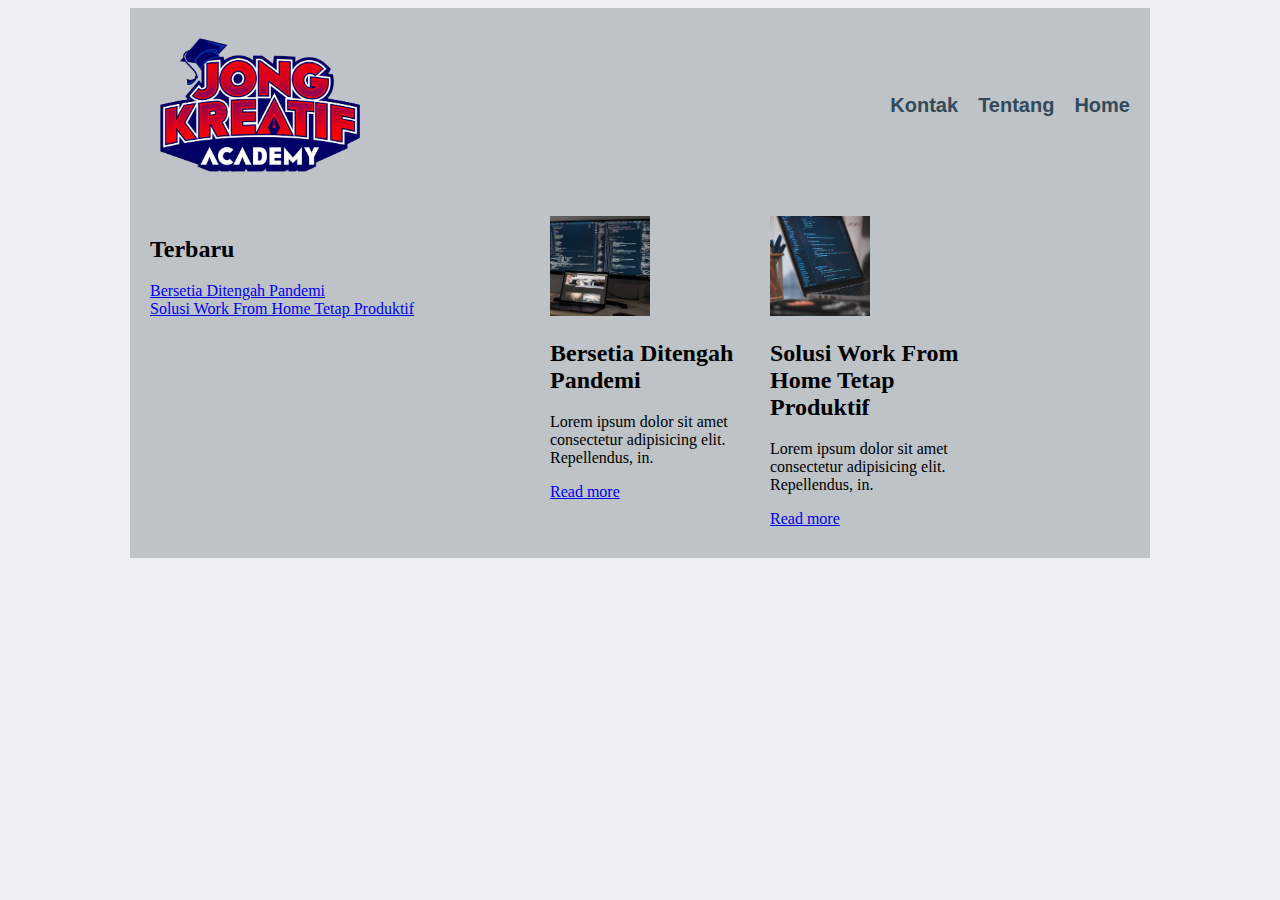
<file: index.html>
<!DOCTYPE html>
<html lang="en">
<head>
    <meta charset="UTF-8">
    <meta http-equiv="X-UA-Compatible" content="IE=edge">
    <meta name="viewport" content="width=device-width, initial-scale=1.0">
    <title>wraper dan container</title>
    <link rel="stylesheet" href="style.css">
</head>
<body>
    <div class="wraper" id="header">
        <div class="container">
            <div id="logo">
                <img src="jongkreatif.png" alt="">
            </div>
            <div class="menu">
                <ul>
                    <li><a href="index.html">Home</a></li>
                    <li><a href="tentang.html">Tentang</a></li>
                    <li><a href="kontak.html">Kontak</a></li>
                </ul>
            </div>
            <div class="clear"></div>
        </div>
    </div>

    <div class="wrap">
        <div class="container">
            <div class="sidebar">
                <!-- isi sidebar -->
                <div class="recent-article">
                    <h2>Terbaru</h2>
                    <ul>
                        <li><a href="artikel1.html">Bersetia Ditengah Pandemi</a></li>
                        <li><a href="artikel2.html">Solusi Work From Home Tetap Produktif</a></li>
                    </ul>
                </div>
            </div>
            <div class="conten">
                <!-- isi conten -->
                <div class="blogcontent">
                    <div class="imagebox">
                        <img src="gambar.jpg" alt="">
                    </div>
                    <div class="textbox">
                        <h2>Bersetia Ditengah Pandemi</h2>
                        <p>Lorem ipsum dolor sit amet consectetur adipisicing elit. Repellendus, in.</p>
                        <a href="artikel1.html">Read more</a>
                    </div>
                </div>
                <div class="blogcontent">
                    <div class="imagebox">
                        <img src="gambar2.jpg" alt="">
                    </div>
                    <div class="textbox">
                        <h2>Solusi Work From Home Tetap Produktif</h2>
                        <p>Lorem ipsum dolor sit amet consectetur adipisicing elit. Repellendus, in.</p>
                        <a href="artikel2.html">Read more</a>
                    </div>
                </div>
            </div>
            <div class="clear"></div>
        </div>
    </div>
    
</body>
</html>
</file>
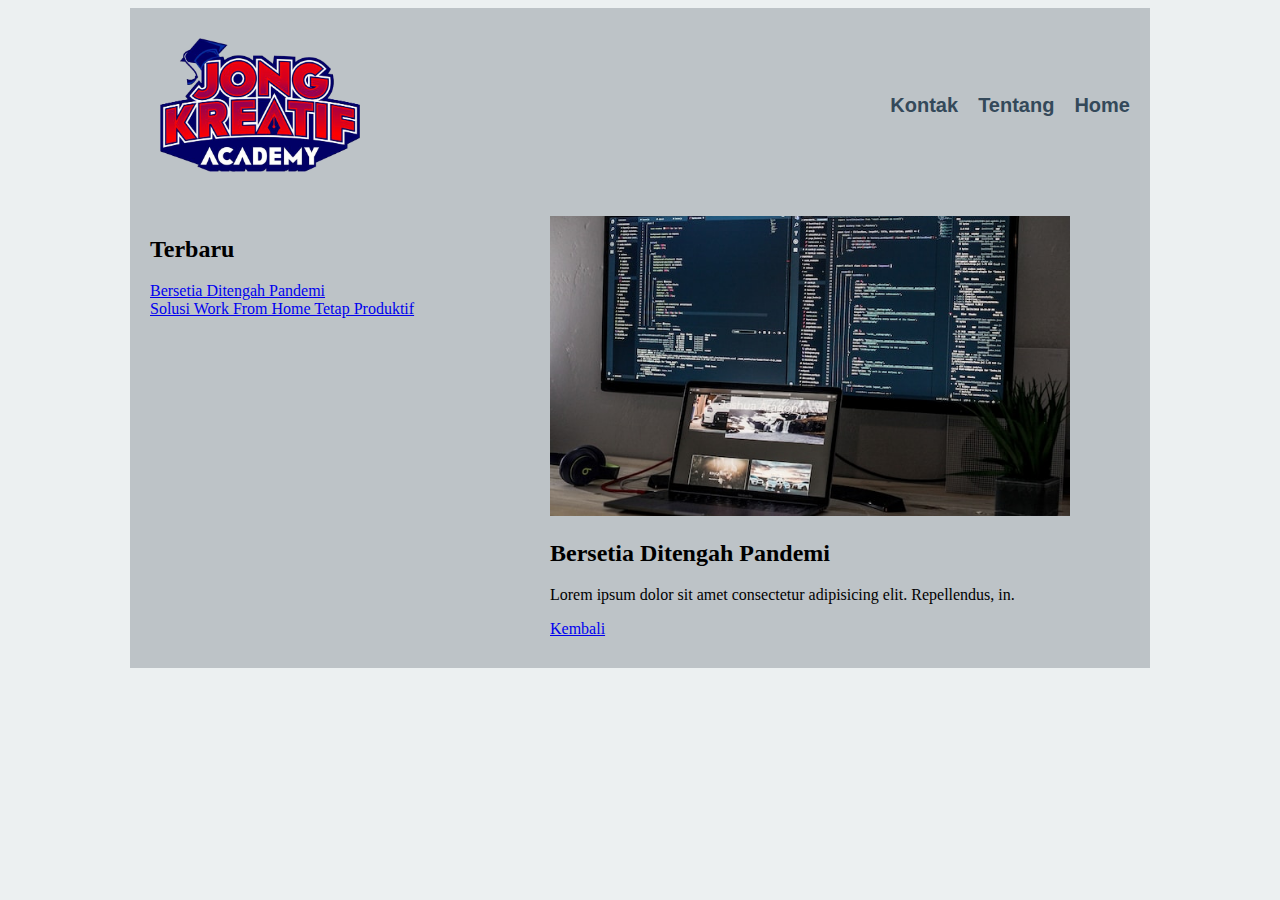
<file: artikel1.html>
<!DOCTYPE html>
<html lang="en">
<head>
    <meta charset="UTF-8">
    <meta http-equiv="X-UA-Compatible" content="IE=edge">
    <meta name="viewport" content="width=device-width, initial-scale=1.0">
    <title>wraper dan container</title>
    <link rel="stylesheet" href="style.css">
</head>
<body>
    <div class="wraper" id="header">
        <div class="container">
            <div id="logo">
                <img src="jongkreatif.png" alt="">
            </div>
            <div class="menu">
                <ul>
                    <li><a href="index.html">Home</a></li>
                    <li><a href="tentang.html">Tentang</a></li>
                    <li><a href="kontak.html">Kontak</a></li>
                </ul>
            </div>
            <div class="clear"></div>
        </div>
    </div>

    <div class="wrap">
        <div class="container">
            <div class="sidebar">
                <!-- isi sidebar -->
                <div class="recent-article">
                    <h2>Terbaru</h2>
                    <ul>
                        <li><a href="artikel1.html">Bersetia Ditengah Pandemi</a></li>
                        <li><a href="artikel2.html">Solusi Work From Home Tetap Produktif</a></li>
                    </ul>
                </div>
            </div>
            <div class="conten">
                <!-- isi conten -->
                <div class="blog-single">
                    <div class="imagebox">
                        <img src="gambar.jpg" alt="">
                    </div>
                    <div class="textbox">
                        <h2>Bersetia Ditengah Pandemi</h2>
                        <p>Lorem ipsum dolor sit amet consectetur adipisicing elit. Repellendus, in.</p>
                        <a href="index.html">Kembali</a>
                    </div>
                </div>
            </div>
            <div class="clear"></div>
        </div>
    </div>
    
</body>
</html>
</file>
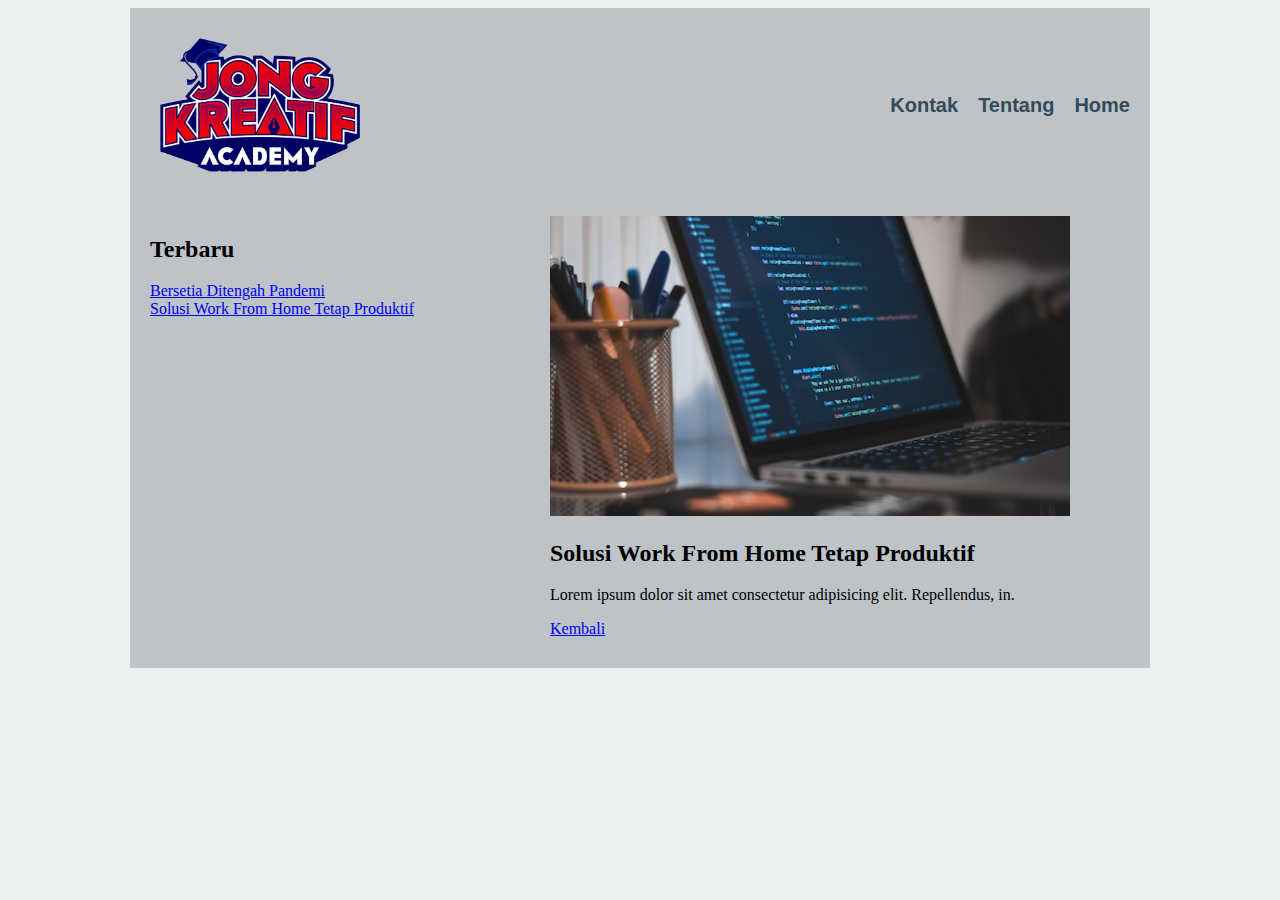
<file: artikel2.html>
<!DOCTYPE html>
<html lang="en">
<head>
    <meta charset="UTF-8">
    <meta http-equiv="X-UA-Compatible" content="IE=edge">
    <meta name="viewport" content="width=device-width, initial-scale=1.0">
    <title>wraper dan container</title>
    <link rel="stylesheet" href="style.css">
</head>
<body>
    <div class="wraper" id="header">
        <div class="container">
            <div id="logo">
                <img src="jongkreatif.png" alt="">
            </div>
            <div class="menu">
                <ul>
                    <li><a href="index.html">Home</a></li>
                    <li><a href="tentang.html">Tentang</a></li>
                    <li><a href="kontak.html">Kontak</a></li>
                </ul>
            </div>
            <div class="clear"></div>
        </div>
    </div>

    <div class="wrap">
        <div class="container">
            <div class="sidebar">
                <!-- isi sidebar -->
                <div class="recent-article">
                    <h2>Terbaru</h2>
                    <ul>
                        <li><a href="artikel1.html">Bersetia Ditengah Pandemi</a></li>
                        <li><a href="artikel2.html">Solusi Work From Home Tetap Produktif</a></li>
                    </ul>
                </div>
            </div>
            <div class="conten">
                <!-- isi conten -->
                <div class="blog-single">
                    <div class="imagebox">
                        <img src="gambar2.jpg" alt="">
                    </div>
                    <div class="textbox">
                        <h2>Solusi Work From Home Tetap Produktif</h2>
                        <p>Lorem ipsum dolor sit amet consectetur adipisicing elit. Repellendus, in.</p>
                        <a href="index.html">Kembali</a>
                    </div>
                </div>
            </div>
            <div class="clear"></div>
        </div>
    </div>
    
</body>
</html>
</file>
<file: style.css>
body{
    background-color: #ecf0f1;
}

.wrap{
    
}

.container{
    width: 1000px;
    margin: auto;
    padding: 10px 10px;
    background-color: #bdc3c7;
}

.sidebar{
    width: 400px;
    float: left;
}

.conten{
    width: 600px;
    float: right;
}

.clear{
    clear: both;
}

#logo{
    float: left;
    width: 200px;
    height: auto;
    padding: 20px;
}

#logo img{
    max-width: 100%;
    height: auto;
}

.menu{
    padding-top: 60px;
    padding-bottom: 60px;
    float: right;
    width: 750px;
}

.menu li{
    float: right;
    list-style: none;
    margin-left: 10px;
    margin-right: 10px;
}

.menu li a{
    font-family: Verdana, Geneva, Tahoma, sans-serif;
    color: #34495a;
    font-size: 20px;
    font-weight: bold;
    text-decoration: none;
}

.blogcontent{
    float: left;
    max-width: 200px;
    margin-left: 10px;
    margin-right: 10px;
    margin-bottom: 20px;
}

.blogcontent img{
    width: 100px;
    height: 100px;
    object-fit: cover;
}

.blog-single{
    float: left;
    max-width: 500px;
    margin-left: 10px;
    margin-right: 10px;
    margin-bottom: 20px;
}

.blog-single img{
    width: 520px;
    height: 300px;
    object-fit: cover;
}

.recent-article{
    padding-left: 10px;
    padding-right: 10px;
}

.recent-article ul{
    padding: 0;
    margin: 0;
    list-style: none;
}
</file>
